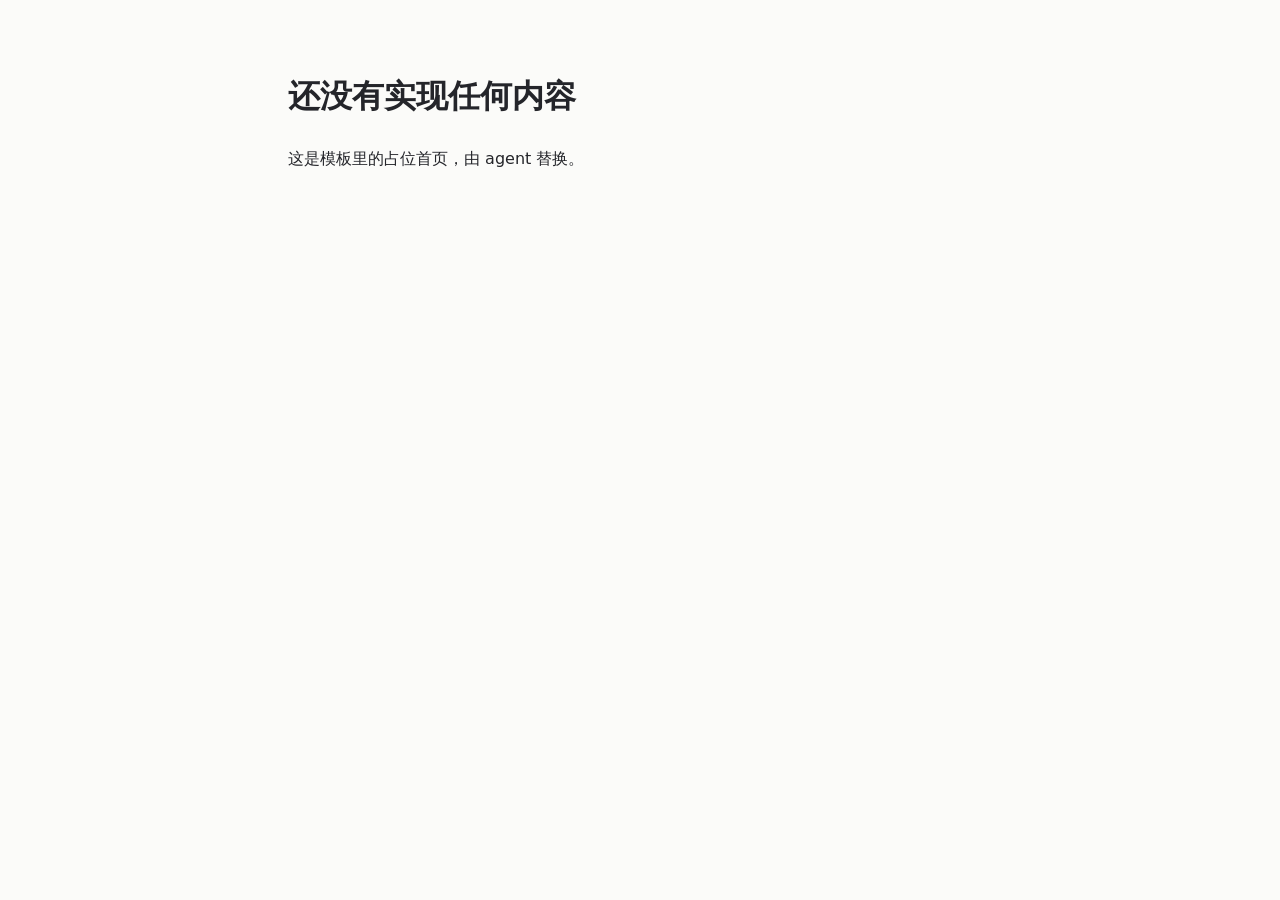
<file: poc/templates/static-site/src/index.html>
<!doctype html>
<html lang="zh-CN">
<head>
<meta charset="utf-8">
<meta name="viewport" content="width=device-width, initial-scale=1">
<title>占位首页</title>
<link rel="stylesheet" href="styles.css">
</head>
<body>
<main>
  <h1>还没有实现任何内容</h1>
  <p>这是模板里的占位首页，由 agent 替换。</p>
</main>
</body>
</html>
</file>
<file: poc/templates/static-site/src/styles.css>
/* 占位样式，由 agent 替换。 */
body {
  margin: 0;
  font-family: system-ui, -apple-system, "PingFang SC", "Microsoft YaHei", sans-serif;
  line-height: 1.7;
  color: #24252a;
  background: #fbfbf9;
}

main {
  max-width: 44rem;
  margin: 0 auto;
  padding: 3rem 1.25rem;
}
</file>
